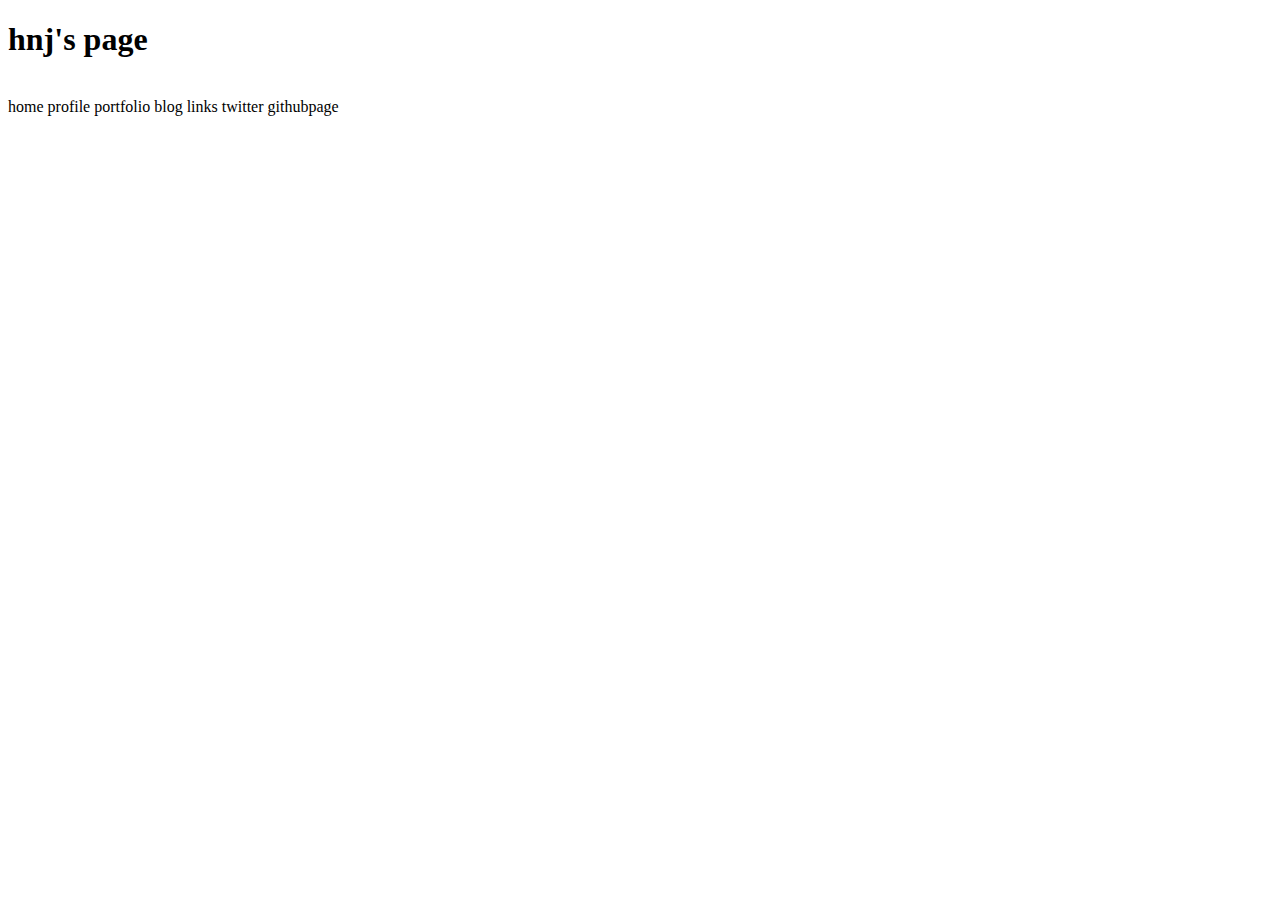
<file: index.html>
<!doctype html>
<html>

<head>
  <title>hnj page</title>
  <link href="https://cdn.jsdelivr.net/npm/bootstrap@5.0.2/dist/css/bootstrap.min.css" rel="stylesheet" integrity="sha384-EVSTQN3/azprG1Anm3QDgpJLIm9Nao0Yz1ztcQTwFspd3yD65VohhpuuCOmLASjC" crossorigin="anonymous">
</head>

<body>
  <h1>hnj's page</h1>
  <li>
    
  </li>
  home
  profile
  portfolio
  blog
  links
  twitter
  githubpage
</body>
</html>
</file>
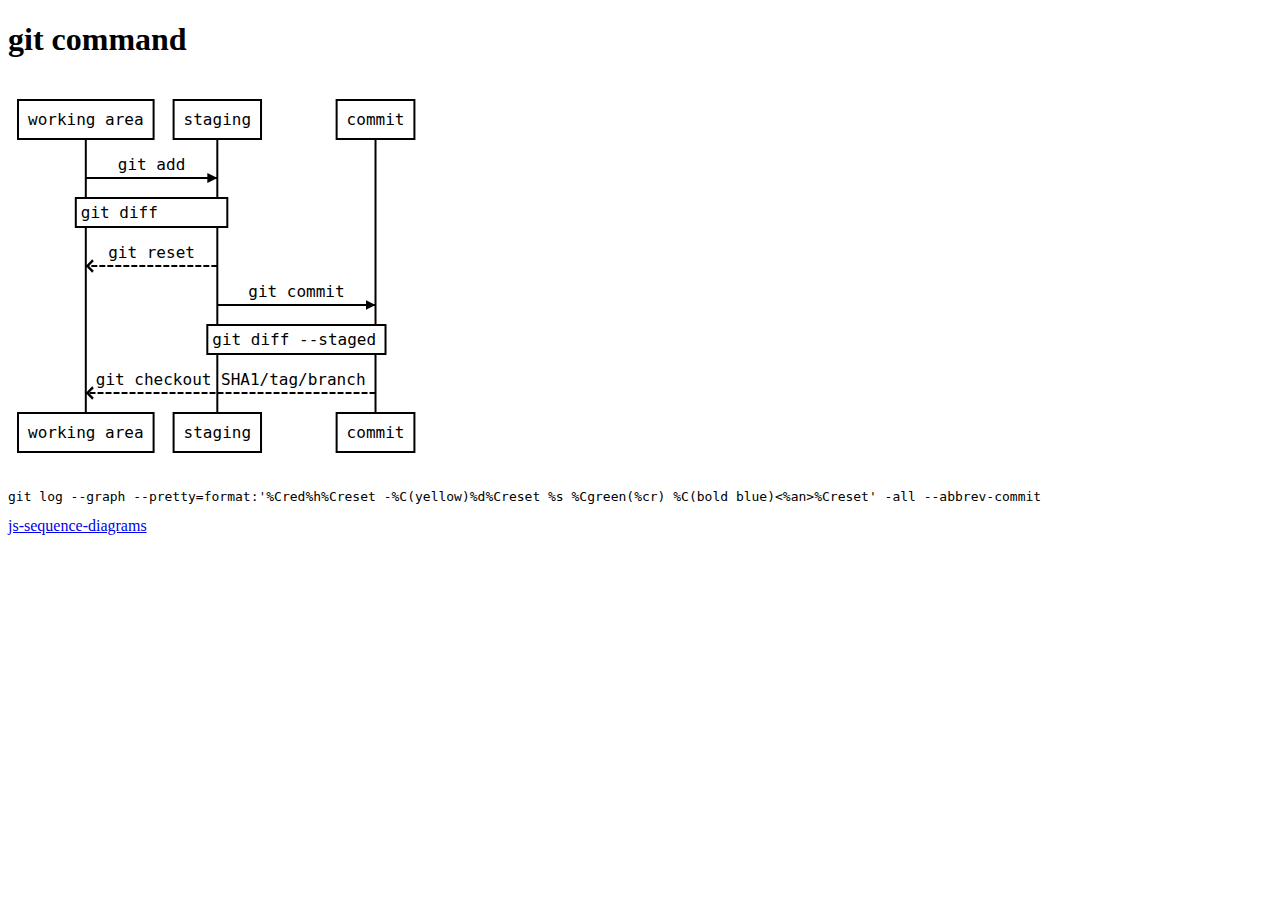
<file: seq/index.html>
<!doctype html>
<html>

<head>
    <title>js</title>
    <link href="https://cdn.jsdelivr.net/npm/bootstrap@5.0.2/dist/css/bootstrap.min.css" rel="stylesheet"
        integrity="sha384-EVSTQN3/azprG1Anm3QDgpJLIm9Nao0Yz1ztcQTwFspd3yD65VohhpuuCOmLASjC" crossorigin="anonymous">

</head>

<body>
    <nav>
        <h1>git command</h1>
    </nav>
    <article>
        <div id="git_add"></div>
    </article>
    <pre>git log --graph --pretty=format:'%Cred%h%Creset -%C(yellow)%d%Creset %s %Cgreen(%cr) %C(bold blue)<%an>%Creset' -all --abbrev-commit</pre>

    <footer>
        <a href="https://bramp.github.io/js-sequence-diagrams/">js-sequence-diagrams</a>
    </footer>

    <script src="js/webfont.js"></script>
    <script src="js/snap.svg-min.js"></script>
    <script src="js/underscore-min.js"></script>
    <script src="js/sequence-diagram-min.js"></script>
    <script>
        let src = [];
        src.push("working area->staging: git add");
        src.push("Note over working area,staging: git diff");
        src.push("staging-->>working area: git reset");
        src.push("staging->commit: git commit");
        src.push("Note over staging,commit: git diff --staged");
        src.push("commit-->>working area: git checkout SHA1/tag/branch");
        let diagram = Diagram.parse(src.join('\n'));
        diagram.drawSVG("git_add", { theme: 'simple' });
    </script>

</body>

</html>
</file>
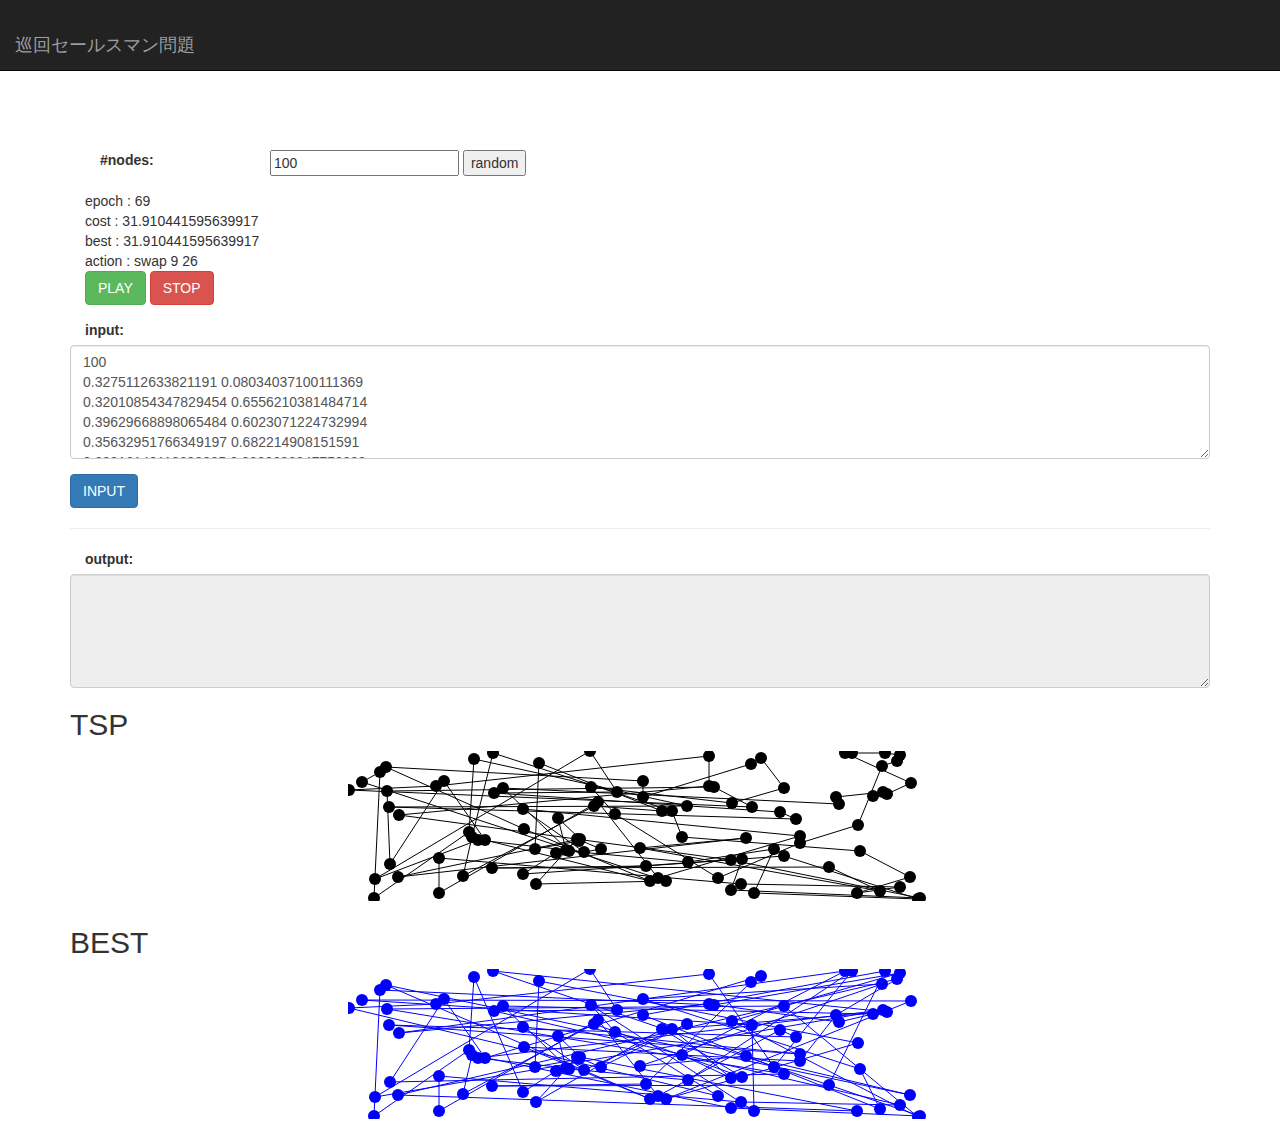
<file: tsp/index.html>
<!doctype html>
<html>

<head>
    <title>TSP</title>
    <!-- Latest compiled and minified CSS -->
    <link rel="stylesheet" href="https://maxcdn.bootstrapcdn.com/bootstrap/3.4.1/css/bootstrap.min.css">
    <link rel="stylesheet" href="css/index.css">
</head>

<body>
    <nav class="navbar navbar-inverse navbar-fixed-top">
        <div class="navbar-header">
            <h1>
                <a class="navbar-brand" href="#">巡回セールスマン問題</a>
            </h1>
        </div>
    </nav>
    <div id="main-container" class="container" style="padding-top:150px;">
        <div id="contest-nav-tabs" class="col-sm-12 mb-2 cnvtb-fixed">
            <div>
                <div class="form-group">
                    <label for="input" class="control-label col-sm-2">#nodes:</label>
                    <input type="text" id="number" value="100" maxlength="6" />
                    <input type="button" value="random" onclick="clickNumber()" />
                </div>
            </div>
            <div class="form-group">
                <div id="epoch"></div>
                <div id="cost"></div>
                <div id="best"></div>
                <div id="action"></div>
                <a id="play" class="btn btn-success" onclick="_play()">PLAY</a>
                <a id="stop" class="btn btn-danger" onclick="_stop()">STOP</a>
            </div>
        </div>

        <div class="form-group">
            <label for="input" class="control-label col-sm-2">input:</label>
            <textarea id="input" name="input" class="form-control customtest-textarea" rows="5"></textarea>
        </div>
        <div class="form-group">
            <a class="btn btn-primary">INPUT</a>
        </div>
        <hr>
        <div class="form-group">
            <label for="output" class="control-label col-sm-2">output:</label>
            <textarea id="output" rows="5" readonly="readonly" class="form-control customtest-textarea"></textarea>
        </div>
        <h2>TSP</h2>
        <div class="canvas-wrapper">
            <canvas id="tsp-canvas"></canvas>
        </div>
        <h2>BEST</h2>
        <div class="canvas-wrapper">
            <canvas id="tsp-canvas-best"></canvas>
        </div>

    </div>

</body>
<!-- <script src="https://cdnjs.cloudflare.com/ajax/libs/Chart.js/2.7.0/Chart.min.js"></script> -->
<script src="js/tsp.js"></script>

</html>
</file>
<file: tsp/css/index.css>
.canvas-wrapper {
    text-align: center;
    margin-left: auto;
    margin-right: auto;
}

#tsp-canvas {
    width: 100%;
    height: 100%;
}

#tsp-canvas-best {
    width: 100%;
    height: 100%;
}
</file>
